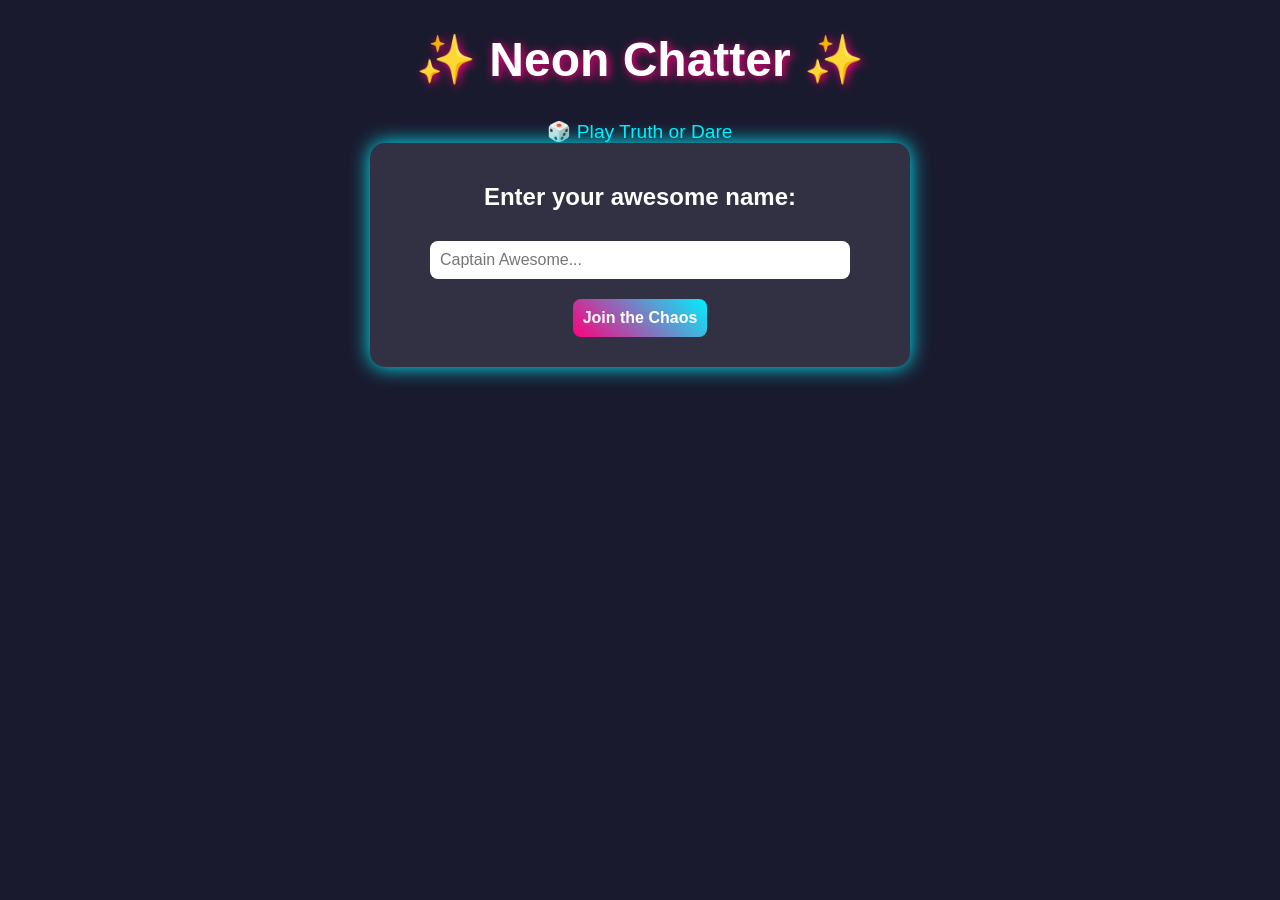
<file: index.html>
<!DOCTYPE html>
<html lang="en">
<head>
    <meta charset="UTF-8">
    <meta name="viewport" content="width=device-width, initial-scale=1.0">
    <title>Neon Chatter & Games!</title>
    <style>
        :root {
            --bg-color: #1a1a2e;
            --primary: #ff007f;
            --secondary: #00f0ff;
            --text: #ffffff;
        }
        body {
            font-family: 'Comic Sans MS', cursive, sans-serif; /* Keeping it entertaining! */
            background-color: var(--bg-color);
            color: var(--text);
            display: flex;
            flex-direction: column;
            align-items: center;
            margin: 0;
            min-height: 100vh;
        }
        h1 {
            text-shadow: 2px 2px 10px var(--primary);
            font-size: 3rem;
        }
        .container {
            background: rgba(255, 255, 255, 0.1);
            padding: 20px;
            border-radius: 15px;
            box-shadow: 0 0 20px var(--secondary);
            width: 90%;
            max-width: 500px;
            text-align: center;
        }
        input, button {
            padding: 10px;
            margin: 10px 0;
            border-radius: 8px;
            border: none;
            font-size: 1rem;
        }
        input { width: 80%; }
        button {
            background: linear-gradient(45deg, var(--primary), var(--secondary));
            color: white;
            cursor: pointer;
            font-weight: bold;
            transition: transform 0.2s;
        }
        button:hover { transform: scale(1.05); }
        
        /* Chat specific styles */
        #chat-box {
            display: none; /* Hidden until registered */
        }
        #messages {
            height: 300px;
            background: #fff;
            color: #000;
            overflow-y: auto;
            border-radius: 8px;
            padding: 10px;
            text-align: left;
            margin-bottom: 10px;
        }
        .msg { padding: 5px; border-bottom: 1px solid #eee; }
        .msg span { font-weight: bold; color: var(--primary); }
        
        nav a { color: var(--secondary); text-decoration: none; font-size: 1.2rem; }
    </style>
</head>
<body>

    <h1>✨ Neon Chatter ✨</h1>
    <nav><a href="game.html">🎲 Play Truth or Dare</a></nav>

    <div class="container" id="login-box">
        <h2>Enter your awesome name:</h2>
        <input type="text" id="username" placeholder="Captain Awesome...">
        <button onclick="joinChat()">Join the Chaos</button>
    </div>

    <div class="container" id="chat-box">
        <h2>Live Chat</h2>
        <div id="messages">
            </div>
        <input type="text" id="msg-input" placeholder="Say something funny...">
        <button onclick="sendMessage()">Send</button>
    </div>

    <script>
        let myName = "";

        function joinChat() {
            const nameInput = document.getElementById('username').value;
            if (nameInput.trim() !== "") {
                myName = nameInput;
                document.getElementById('login-box').style.display = 'none';
                document.getElementById('chat-box').style.display = 'block';
                addMessage("System", `${myName} just slid into the chat!`);
            }
        }

        function sendMessage() {
            const msgInput = document.getElementById('msg-input');
            const text = msgInput.value;
            if (text.trim() !== "") {
                // In a real app, you would send this to Firebase here!
                addMessage(myName, text);
                msgInput.value = "";
            }
        }

        function addMessage(sender, text) {
            const msgsDiv = document.getElementById('messages');
            msgsDiv.innerHTML += `<div class="msg"><span>${sender}:</span> ${text}</div>`;
            msgsDiv.scrollTop = msgsDiv.scrollHeight; // Auto-scroll to bottom
        }
    </script>
</body>
</html>
</file>
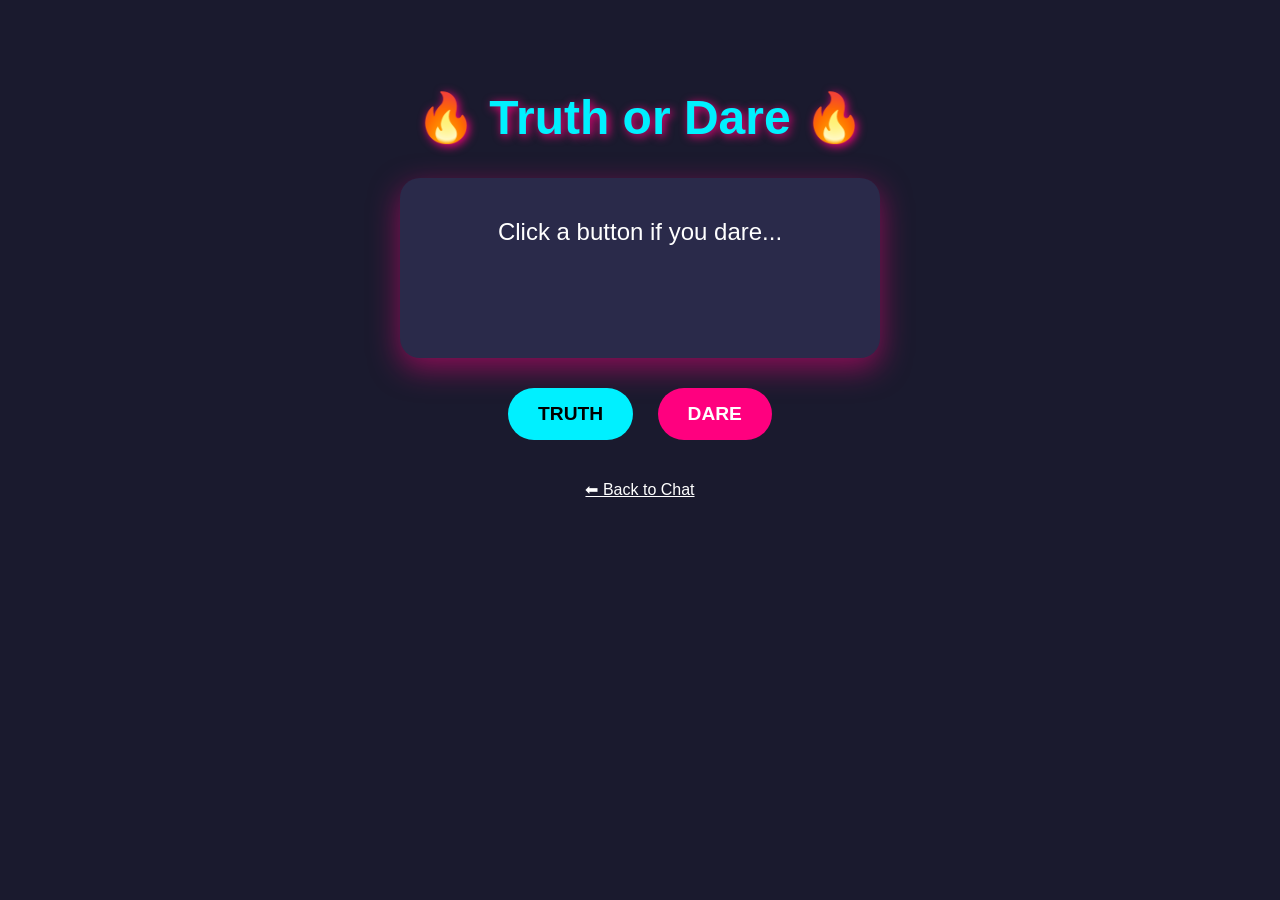
<file: game.html>
<!DOCTYPE html>
<html lang="en">
<head>
    <meta charset="UTF-8">
    <meta name="viewport" content="width=device-width, initial-scale=1.0">
    <title>Truth or Dare!</title>
    <style>
        /* Reusing our cool theme */
        body {
            background-color: #1a1a2e; color: #ffffff; text-align: center;
            font-family: 'Comic Sans MS', cursive, sans-serif; padding-top: 50px;
        }
        h1 { color: #00f0ff; text-shadow: 2px 2px 10px #ff007f; font-size: 3rem;}
        .card {
            background: #2a2a4a; padding: 40px; margin: 20px auto;
            width: 80%; max-width: 400px; border-radius: 20px;
            box-shadow: 0px 10px 30px rgba(255, 0, 127, 0.5);
            font-size: 1.5rem; min-height: 100px;
        }
        button {
            padding: 15px 30px; margin: 10px; font-size: 1.2rem;
            border: none; border-radius: 50px; cursor: pointer; color: white;
            font-weight: bold; transition: 0.3s;
        }
        .btn-truth { background-color: #00f0ff; color: #000; }
        .btn-dare { background-color: #ff007f; }
        button:hover { transform: scale(1.1); }
        a { color: white; margin-top: 30px; display: block; }
    </style>
</head>
<body>

    <h1>🔥 Truth or Dare 🔥</h1>
    
    <div class="card" id="display-area">
        Click a button if you dare...
    </div>

    <button class="btn-truth" onclick="getTruth()">TRUTH</button>
    <button class="btn-dare" onclick="getDare()">DARE</button>

    <a href="index.html">⬅ Back to Chat</a>

    <script>
        const truths = [
            "What's the most embarrassing thing you've ever texted the wrong person?",
            "If you had to smell like one food for the rest of your life, what would it be?",
            "What is your most bizarre habit?",
            "Who in this chat room would you want with you in a zombie apocalypse?"
        ];

        const dares = [
            "Type a message using only your nose.",
            "Send the last photo in your camera roll to the chat.",
            "Speak your next message like Yoda.",
            "Let another player choose your chat name for the next 10 minutes."
        ];

        function getTruth() {
            const random = Math.floor(Math.random() * truths.length);
            document.getElementById('display-area').innerHTML = `<span style="color:#00f0ff">TRUTH:</span><br>${truths[random]}`;
        }

        function getDare() {
            const random = Math.floor(Math.random() * dares.length);
            document.getElementById('display-area').innerHTML = `<span style="color:#ff007f">DARE:</span><br>${dares[random]}`;
        }
    </script>
</body>
</html>
</file>
